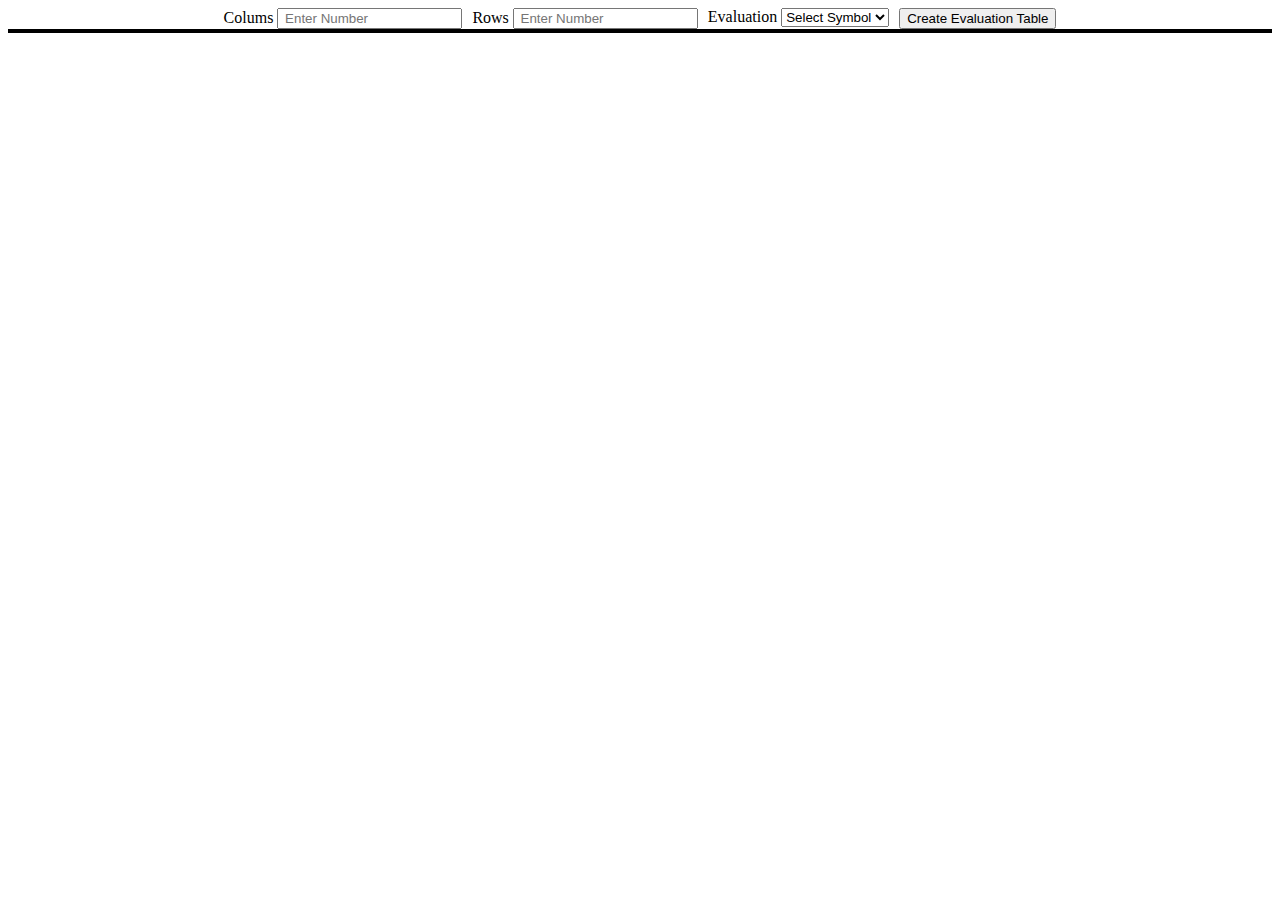
<file: index.html>
<!DOCTYPE html>
<html lang="en">
<head>
    <meta charset="UTF-8">
    <meta http-equiv="X-UA-Compatible" content="IE=edge">
    <meta name="viewport" content="width=device-width, initial-scale=1.0">
    <title>Evaluation Table (With CSS</title>

    <link rel="stylesheet" href="styles.css">
    
    <link href="https://cdn.jsdelivr.net/npm/bootstrap@5.2.0/dist/css/bootstrap.min.css" rel="stylesheet" integrity="sha384-gH2yIJqKdNHPEq0n4Mqa/HGKIhSkIHeL5AyhkYV8i59U5AR6csBvApHHNl/vI1Bx" crossorigin="anonymous">

   
    <style>
        table,td{
            border:2px solid black;
            border-collapse: separate;   
        } 
    </style>
</head>
<body class="bg-warning">

    <div id="disp" class=" my-4 text-center">
        <span class="fs-5 fw-bold"> Colums
            <input id="inp1" type="text" class="fs-5 px-2 py-1 rounded-5 text-bg-warning" placeholder=" Enter Number">
        </span>
       
        <span class="fs-5 fw-bold" >Rows
            <input id="inp2" type="text" class="fs-5 px-2 py-1 rounded-5 text-bg-warning" placeholder=" Enter Number">
        </span>
       
        
       <span class="fs-5 fw-bold">Evaluation
            <select id="symb" class="fs-5 px-3 py-1 rounded-5 ">
                <option value="">Select Symbol</option>
                <option id="mul" value="Multiplication">*</option>
                <option id="add" value="Addition">+</option>
                <option id="sub" value="substraction">-</option>
                <option id="div" value="division">/</option>
            </select>
       </span>

       <span>
        <button onclick="eval()" class=" btn btn-md rounded-5 text-bg-success">Create Evaluation Table</button>
       </span>
        
    </div>

    <div class=" mt-2">
        <table id="res" class="py-3"> </table>
    </div>  


    <script>
         // Evaluation table using for loop
        function eval() {

            var sbl = document.getElementById("symb").value
            var multiplyM = document.getElementById("mul").value
            var additionA = document.getElementById("add").value
            var substractionS = document.getElementById("sub").value
            var divisionD = document.getElementById("div").value
            var myTable = document.getElementById('res')
            myTable.innerHTML =''
            var myNum1 = Number(inp1.value)
            var myNum2 =Number(inp2.value)
            var tab = document.getElementById("res")

            for ( let indexA = 1; indexA<=myNum1; indexA++) {
                console.log("Table " + indexA )
                // tab.innerHTML +=  "Table " + indexA
                let row = document.createElement("tr")
                for ( indexB = 1; indexB <=myNum2; indexB++) {
                    let col = document.createElement("td")
                    if (sbl==multiplyM) {
                    var ans =indexA * indexB 
                    col.innerHTML = indexA +  " * "  +  indexB  +  " = "  + ans
                    row.append(col)
                    tab.append(row)
                    console.log(indexA +  " * "  +  indexB +  " = "  + ans )
                    
                 } else if (sbl==additionA) {
                    var ans =indexA + indexB
                    col.innerHTML =  indexA +  " + "  +  indexB  +  " = "  + ans
                    row.append(col)
                    tab.append(row)
                    console.log(indexA +  " + "  +  indexB  +  " = "  + ans )
                   
                }else if (sbl==substractionS) {
                    var ans =indexA - indexB
                    col.innerHTML = indexA +  " - "  +  indexB  +  " = "  + ans
                    row.append(col)
                    tab.append(row)
                    console.log(indexA +  " - "  +  indexB  +  " = "  + ans )
                   
                }else if (sbl==divisionD) {
                    var ans =indexA / indexB
                    var finalAns = parseFloat(ans).toFixed(2) 
                    col.innerHTML =   indexA +  " / "  +  indexB  +  " = "  + finalAns
                    row.append(col)
                    tab.append(row)
                    console.log(indexA +  " / "  +  indexB  +  " = "  + finalAns )
                    
                }else{
                    console.log("INVALID OPERATION!!!")
                    res.innerHTML =  " INVALID OPERATION!!! "

                }

                }
            }
        }

    </script>
</body>
</html>
</file>
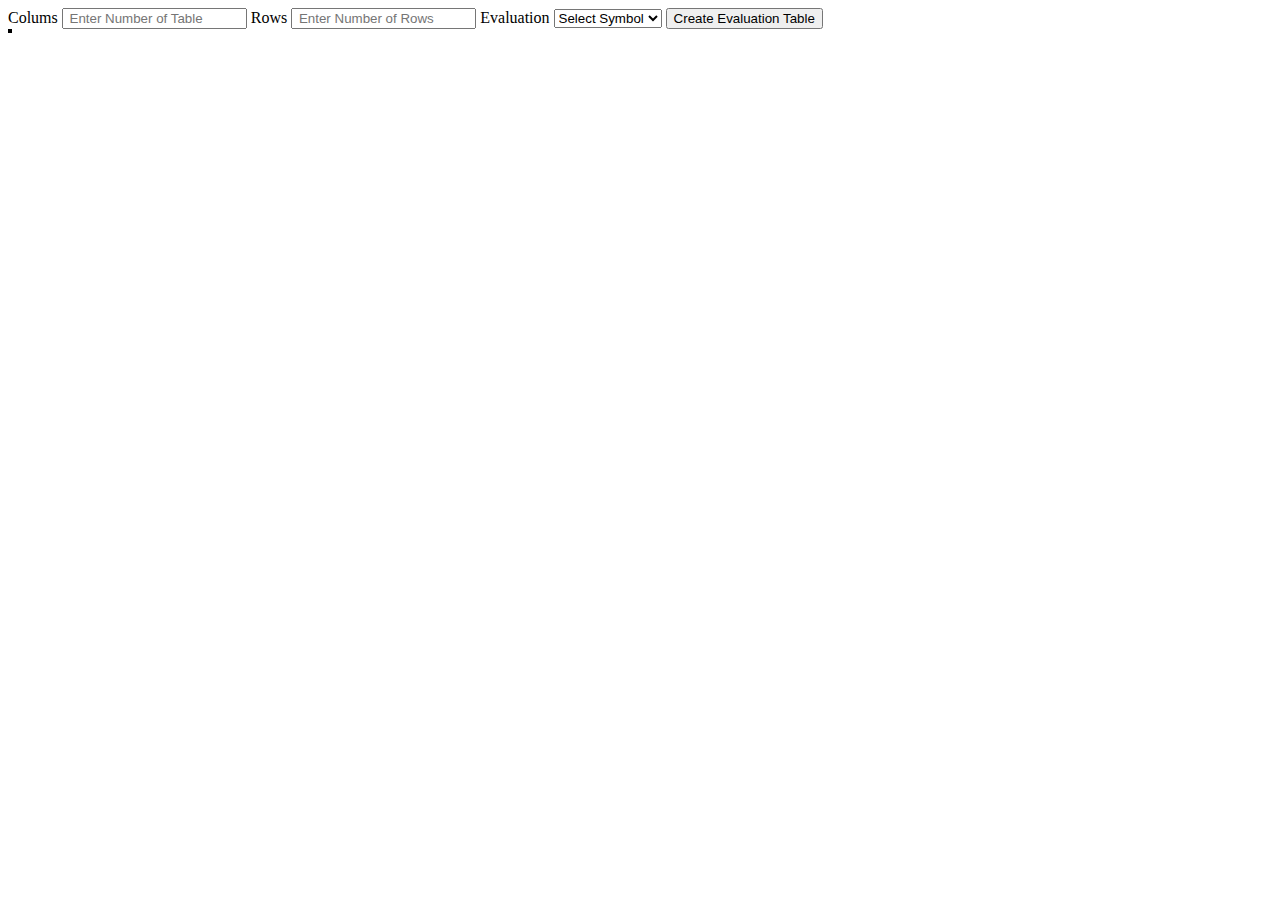
<file: indexA.html>
<!DOCTYPE html>
<html lang="en">
<head>
    <meta charset="UTF-8">
    <meta http-equiv="X-UA-Compatible" content="IE=edge">
    <meta name="viewport" content="width=device-width, initial-scale=1.0">
    <title>Evaluation Table (NO CSS)</title>
    
    <link href="https://cdn.jsdelivr.net/npm/bootstrap@5.2.0/dist/css/bootstrap.min.css" rel="stylesheet" integrity="sha384-gH2yIJqKdNHPEq0n4Mqa/HGKIhSkIHeL5AyhkYV8i59U5AR6csBvApHHNl/vI1Bx" crossorigin="anonymous">

   
    <style>
        table,td{
            border:2px solid black;
            border-collapse: separate;   
        } 
    </style>
</head>
<body>

    <div id="disp" class=" py-2 text-center bg-warning">
        <label for="" class="fs-5 fw-bold ">Colums</label>
        <input id="inp1" type="text" class="fs-5 px-3 py-1 rounded-5 text-bg-warning" placeholder=" Enter Number of Table">

        <label for="" class="fs-5 fw-bold">Rows</label>
        <input id="inp2" type="text" class="fs-5 px-3 py-1 rounded-5 text-bg-warning" placeholder=" Enter Number of Rows">
        
        <label for="" class="fs-5 fw-bold">Evaluation</label>
        <select id="symb" class="fs-5 px-3 py-1 rounded-5 ">
            <option value="">Select Symbol</option>
            <option id="mul" value="Multiplication">*</option>
            <option id="add" value="Addition">+</option>
            <option id="sub" value="substraction">-</option>
            <option id="div" value="division">/</option>
        </select>

        <button onclick="eval()" class=" fs-5 py-1 px-3  rounded-5 text-bg-success">Create Evaluation Table</button>

       
        <div class="my-4">
            <table id="res"> </table>
        </div>  
    </div>


    <script>
         // Evaluation table using for loop
        function eval() {

            var sbl = document.getElementById("symb").value
            var multiplyM = document.getElementById("mul").value
            var additionA = document.getElementById("add").value
            var substractionS = document.getElementById("sub").value
            var divisionD = document.getElementById("div").value
            var myTable = document.getElementById('res')
            myTable.innerHTML =''
            var myNum1 = Number(inp1.value)
            var myNum2 =Number(inp2.value)
            var tab = document.getElementById("res")

            for ( let indexA = 1; indexA<=myNum1; indexA++) {
                console.log("Table " + indexA )
                tab.innerHTML +=  "Table " + indexA
                let row = document.createElement("tr")
                for ( indexB = 1; indexB <=myNum2; indexB++) {
                    let col = document.createElement("td")
                    if (sbl==multiplyM) {
                    var ans =indexA * indexB 
                    col.innerHTML = indexA +  " * "  +  indexB  +  " = "  + ans
                    row.append(col)
                    tab.append(row)
                    console.log(indexA +  " * "  +  indexB +  " = "  + ans )
                    
                 } else if (sbl==additionA) {
                    var ans =indexA + indexB
                    col.innerHTML =  indexA +  " + "  +  indexB  +  " = "  + ans
                    row.append(col)
                    tab.append(row)
                    console.log(indexA +  " + "  +  indexB  +  " = "  + ans )
                   
                }else if (sbl==substractionS) {
                    var ans =indexA - indexB
                    col.innerHTML = indexA +  " - "  +  indexB  +  " = "  + ans
                    row.append(col)
                    tab.append(row)
                    console.log(indexA +  " - "  +  indexB  +  " = "  + ans )
                   
                }else if (sbl==divisionD) {
                    var ans =indexA / indexB
                    var finalAns = parseFloat(ans).toFixed(2)
                    col.innerHTML =   indexA +  " / "  +  indexB  +  " = "  + finalAns
                    row.append(col)
                    tab.append(row)
                    console.log(indexA +  " / "  +  indexB  +  " = "  + finalAns )
                    
                }else{
                    console.log("INVALID OPERATION!!!")
                    res.innerHTML =  " INVALID OPERATION!!! "

                }

                }
            }
        }

    </script>
</body>
</html>
</file>
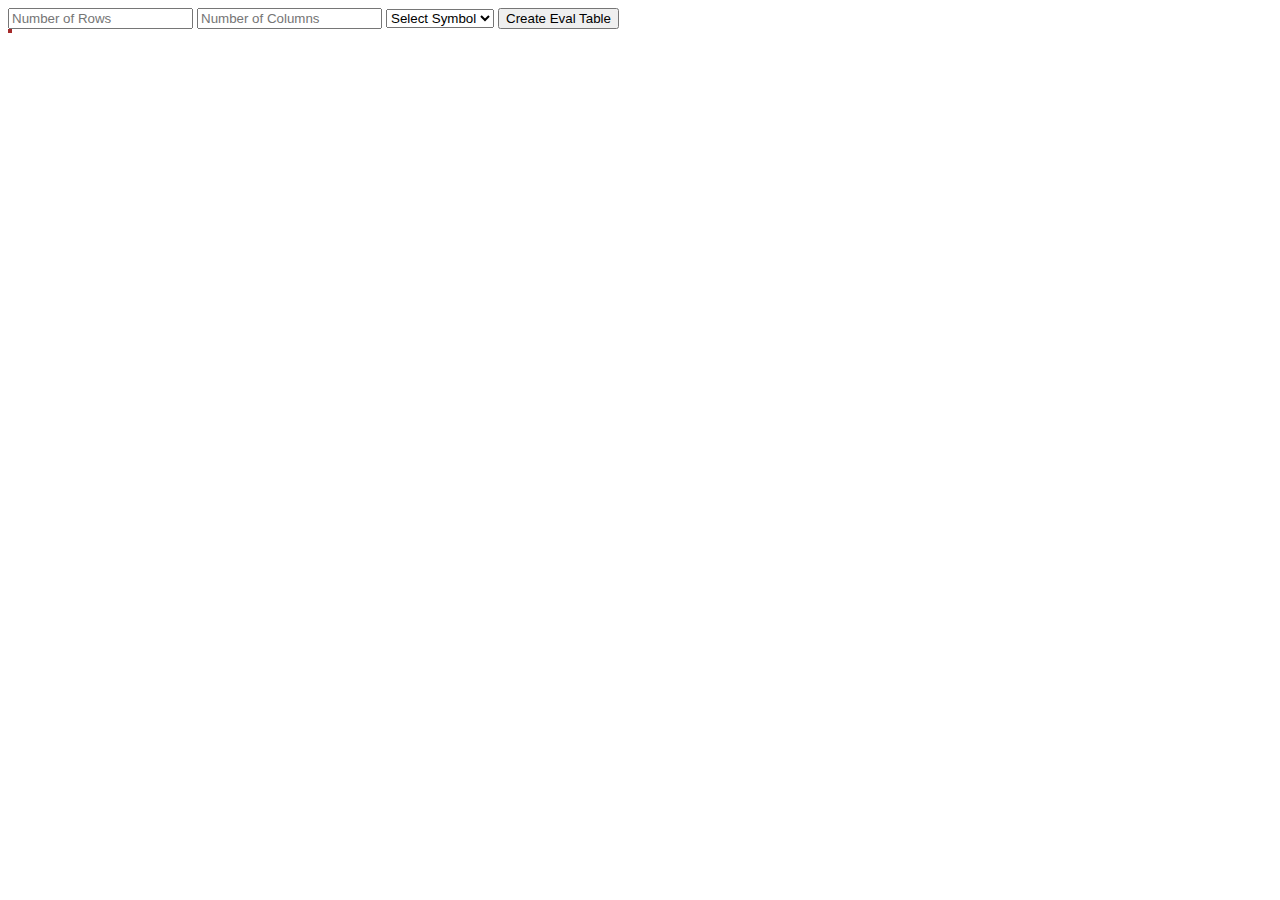
<file: twoD-Loop1-Ass.html>
<!DOCTYPE html>
<html lang="en">
<head>
    <meta charset="UTF-8">
    <meta http-equiv="X-UA-Compatible" content="IE=edge">
    <meta name="viewport" content="width=device-width, initial-scale=1.0">
    <title>Evaluation Table</title>
    
    <link href="https://cdn.jsdelivr.net/npm/bootstrap@5.2.0/dist/css/bootstrap.min.css" rel="stylesheet" integrity="sha384-gH2yIJqKdNHPEq0n4Mqa/HGKIhSkIHeL5AyhkYV8i59U5AR6csBvApHHNl/vI1Bx" crossorigin="anonymous">

   
    <style>
        table, td {
            border:2px solid brown;
            border-collapse: separate;   
        } 
    </style>
</head>
<body>

    <div id="disp" class=" p-5 bg-warning">
        <input id="inp1" type="text" class="fs-5" placeholder="Number of Rows">

        <input id="inp2" type="text" class="fs-5 " placeholder="Number of Columns">
        
        <select id="symb" class="fs-5 p-1">
            <option value="">Select Symbol</option>
            <option id="mul" value="Multiplication">*</option>
            <option id="add" value="Addition">+</option>
            <option id="sub" value="substraction">-</option>
            <option id="div" value="division">/</option>
        </select>

        <button onclick="eval()" class="p-1">Create Eval Table</button>

        <table>
             <tbody  id="res"></tbody> 
        </table>
    </div>
    <script>
         // multiplication table in a ingle dimenssional loop
        function eval() {
            var sbl = document.getElementById("symb").value
            var m = document.getElementById("mul").value
            var a = document.getElementById("add").value
            var s = document.getElementById("sub").value
            var d = document.getElementById("div").value
            // var myTable = document.getElementById('res')
            // myTable.innerHTML =''
            var myNum1 = Number(inp1.value)
            var myNum2 =Number(inp2.value)
            var tab = document.getElementById('res')
            tab.innerHTML = ''

            let col
            let answer
            for ( let indexA = 1; indexA<=myNum1; indexA++) {
                console.log("Table " + indexA )
                col =''

                for ( indexB = 1; indexB <=myNum2; indexB++) {
                    if (sbl==m) {
                    var ans =indexA * indexB
                    answer = ` ${indexB} * ${indexA} = ${ans}`
                    console.log(indexA +  " * "  +  indexB +  " = "  + ans )

                 } else if (sbl==a) {
                    var ans =indexA + indexB
                    answer = ` ${indexB} + ${indexA} = ${ans}`
                    console.log(indexA +  " + "  +  indexB  +  " = "  + ans )
                    
                }else if (sbl==s) {
                    var ans =indexA - indexB
                    answer = ` ${indexB} - ${indexA} = ${ans}`
                    console.log(indexA +  " - "  +  indexB  +  " = "  + ans )
                
                }else if (sbl==d) {
                    var ans =indexA / indexB
                    var finalAns = parseFloat(ans).toFixed(2)
                    answer = ` ${indexB} / ${indexA} = ${finalAns}`
                    console.log(indexA +  " / "  +  indexB  +  " = "  + finalAns )
                    
                }else{
                    console.log("INVALID OPERATION!!!")
                    res.innerHTML =  " INVALID OPERATION!!! "
                }
                    col += `<td>${answer}</td>`
                }
                tab.innerHTML += `<tr>${col}</tr>`
            }
        }

    </script>
</body>
</html>
</file>
<file: styles.css>
#disp{
    display: flex;
    flex-flow: row wrap;
    justify-content: center;
    gap: 10px;
}

table{
    display: flex;
    flex-direction: row;
    flex-wrap: wrap;
    column-gap:15px ;
    row-gap:40px ;
    justify-content: center;   
}

tr{
    display: flex;
    flex-direction: column;
    flex-wrap: wrap;  
}
</file>
